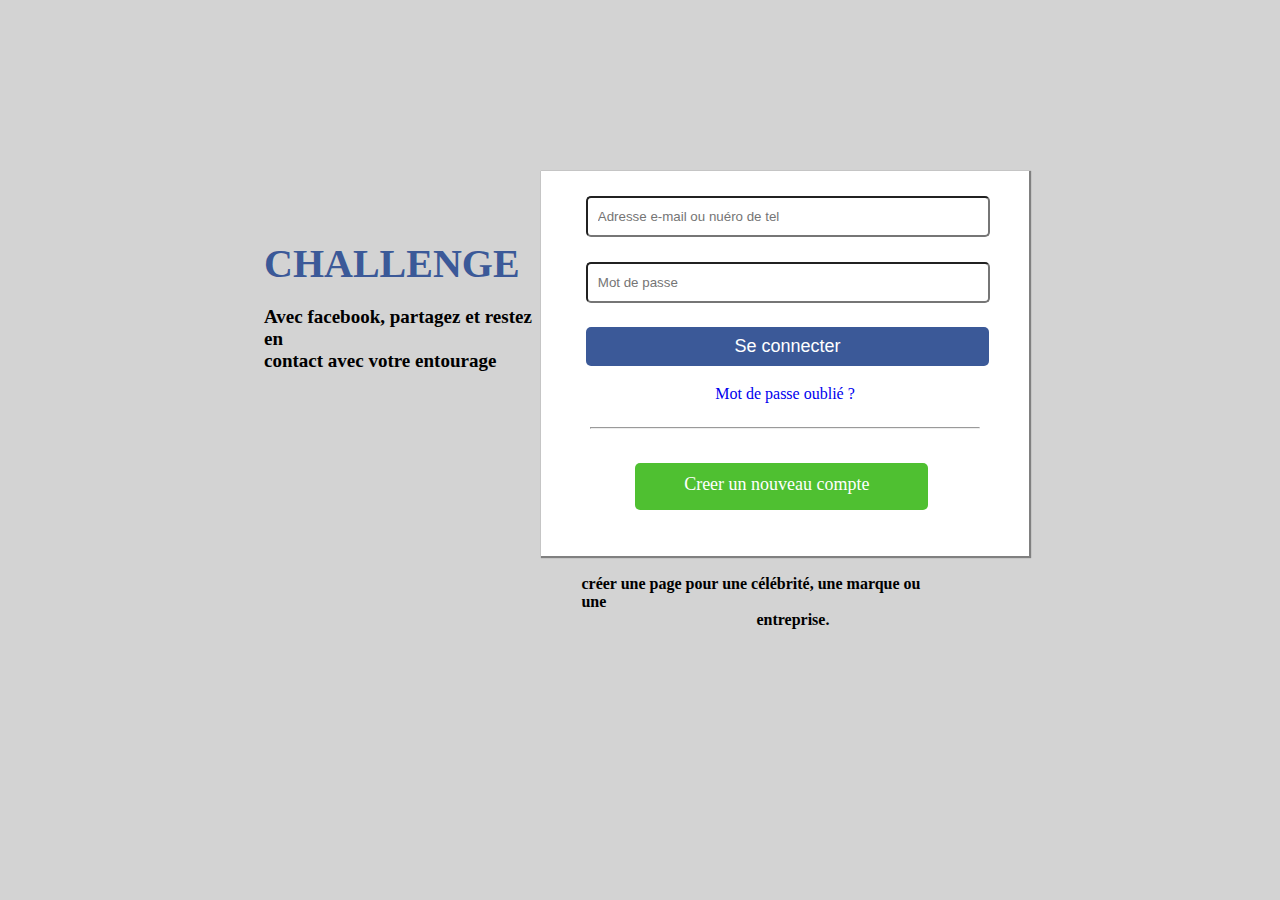
<file: index.html>
<!DOCTYPE html>
<html lang="en">
<head>
    <meta charset="UTF-8">
    <meta name="viewport" content="width=device-width, initial-scale=1.0">
    <link rel="stylesheet" href="style.css">
    <title>Document</title>
</head>
<body>
    <div class="all_container">
        <div class="left">
            <h1 class="logo">
                    CHALLENGE
            </h1>
            <p class="desc">
                Avec facebook, partagez et restez en <br> contact avec votre entourage
            </p>
        </div>
        <div class="right">
            <form>
                <input type="mail" name="email" class="email" placeholder="Adresse e-mail ou nuéro de tel"> <br>
                <input type="password" name="mp" class="mp" placeholder="Mot de passe"> <br>
                <button type="submit" class="send">Se connecter</button>
                <div class="link"><a href="#">Mot de passe oublié ?</a></div>
                <hr>
                <div class="new_account"><a href="sign.html">Creer un nouveau compte</a></div>
            </form>
            <p class="asset">
                créer une page pour une célébrité, une marque ou une<br> <span class="bott">entreprise.</span>
            </p>
        </div>
    </div>
</body>
</html>
</file>
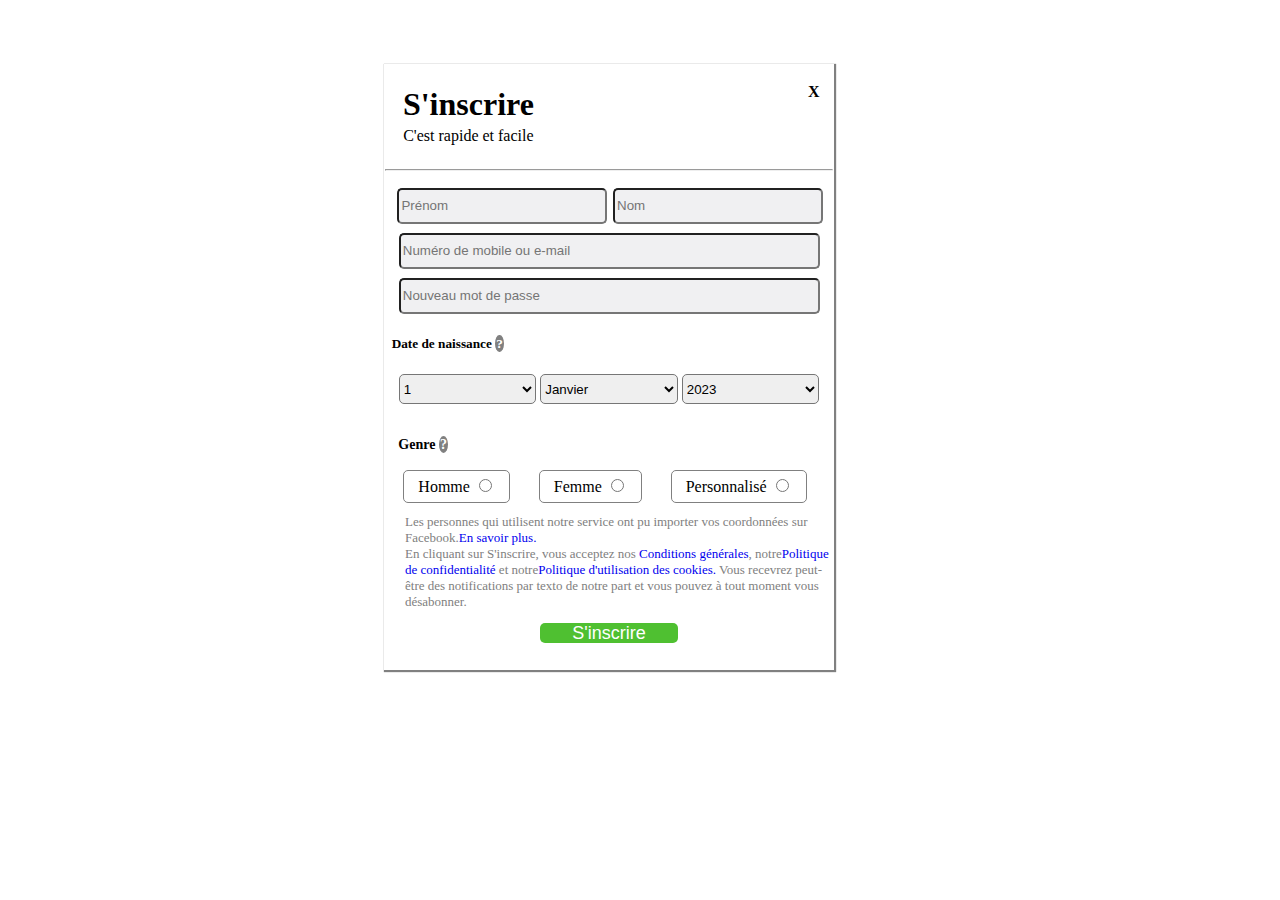
<file: sign.html>
<!DOCTYPE html>
<html lang="en">
<head>
    <meta charset="UTF-8">
    <meta name="viewport" content="width=device-width, initial-scale=1.0">
    <link rel="stylesheet" href="sign.css">
    <title>Document</title>
</head>
<body>
    <div class="section1">
        <div class="part_left">
            <h1>S'inscrire</h1>
            <p>C'est rapide et facile</p>
        </div>
        <div class="part_right">X</div>
    </div>
    <hr>
    <form>
        <input type="text" name="prenom" class="prenom" placeholder="Prénom">
        <input type="text" name="nom" class="nom" placeholder="Nom"> <br>
        <input type="text" name="phone" class="phone" placeholder="Numéro de mobile ou e-mail"> <br>
        <input type="passsword" name="mp" class="mp" placeholder="Nouveau mot de passe"> <br>
        <h5>Date de naissance <span class="quoi">?</span></h5>

        <select id="jour" name="jour">
            <option value="1">1</option>
            <option value="2">2</option>
            <option value="3">3</option>
            <option value="4">4</option>
            <option value="5">5</option>
            <option value="6">6</option>
            <option value="7">7</option>
            <option value="8">8</option>
            <option value="9">9</option>
            <option value="10">10</option>
            <option value="11">11</option>
            <option value="12">12</option>
            <option value="13">13</option>
            <option value="14">14</option>
            <option value="15">15</option>
            <option value="16">16</option>
            <option value="17">17</option>
            <option value="18">18</option>
            <option value="19">19</option>
            <option value="20">20</option>
            <option value="21">21</option>
            <option value="22">22</option>
            <option value="23">23</option>
            <option value="24">24</option>
            <option value="25">25</option>
            <option value="26">26</option>
            <option value="27">27</option>
            <option value="28">28</option>
            <option value="29">29</option>
            <option value="30">30</option>
            <option value="31">31</option>
        </select>
        
        <select id="mois" name="mois">
            <option value="janvier">Janvier</option>
            <option value="février">Février</option>
            <option value="mars">Mars</option>
            <option value="avril">Avril</option>
            <option value="mai">Mai</option>
            <option value="juin">Juin</option>
            <option value="juillet">Juillet</option>
            <option value="août">Août</option>
            <option value="septembre">Septembre</option>
            <option value="octobre">Octobre</option>
            <option value="novembre">Novembre</option>
            <option value="décembre">Décembre</option>
        </select>

        <select id="année" name="année">
            <option value="2023">2023</option>
            <option value="2022">2022</option>
            <option value="2021">2021</option>
            <option value="2020">2020</option>
            <option value="2019">2019</option>
            <option value="2018">2018</option>
            <option value="2017">2017</option>
            <option value="2016">2016</option>
            <option value="2015">2015</option>
            <option value="2014">2014</option>
            <option value="2013">2013</option>
            <option value="2012">2012</option>
            <option value="2011">2011</option>
            <option value="2010">2010</option>
            <option value="2009">2009</option>
            <option value="2008">2008</option>
            <option value="2007">2007</option>
            <option value="2006">2006</option>
            <option value="2005">2005</option>
            <option value="2004">2004</option>
            <option value="2003">2003</option>
            <option value="2002">2002</option>
            <option value="2001">2001</option>
            <option value="2000">2000</option>
            <option value="1999">1999</option>
            <option value="1998">1998</option>
            <option value="1997">1997</option>
            <option value="1996">1996</option>
            <option value="1995">1995</option>
            <option value="1994">1994</option>
            <option value="1993">1993</option>
            <option value="1992">1992</option>
            <option value="1991">1991</option>
            <option value="1990">1990</option>
            <option value="1989">1989</option>
            <option value="1988">1988</option>
            <option value="1987">1987</option>
            <option value="1986">1986</option>
            <option value="1985">1985</option>
            <option value="1984">1984</option>
            <option value="1983">1983</option>
            <option value="1982">1982</option>
            <option value="1981">1981</option>
            <option value="1980">1980</option>
            <option value="1979">1979</option>
            <option value="1978">1978</option>
            <option value="1977">1977</option>
            <option value="1976">1976</option>
            <option value="1975">1975</option>
            <option value="1974">1974</option>
            <option value="1973">1973</option>
            <option value="1972">1972</option>
            <option value="1971">1971</option>
            <option value="1970">1970</option>
            <option value="1969">1969</option>
            <option value="1968">1968</option>
            <option value="1967">1967</option>
            <option value="1966">1966</option>
            <option value="1965">1965</option>
            <option value="1964">1964</option>
            <option value="1963">1963</option>
            <option value="1962">1962</option>
            <option value="1961">1961</option>
            <option value="1960">1960</option>
            <option value="1959">1959</option>
            <option value="1958">1958</option>
            <option value="1957">1957</option>
            <option value="1956">1956</option>
            <option value="1955">1955</option>
            <option value="1954">1954</option>
            <option value="1953">1953</option>
            <option value="1952">1952</option>
            <option value="1951">1951</option>
            <option value="1950">1950</option>
            <option value="1949">1949</option>
            <option value="1948">1948</option>
            <option value="1947">1947</option>
            <option value="1946">1946</option>
            <option value="1945">1945</option>
            <option value="1944">1944</option>
            <option value="1943">1943</option>
            <option value="1942">1942</option>
            <option value="1941">1941</option>
            <option value="1940">1940</option>
            <option value="1939">1939</option>
            <option value="1938">1938</option>
            <option value="1937">1937</option>
            <option value="1936">1936</option>
            <option value="1935">1935</option>
            <option value="1934">1934</option>
            <option value="1933">1933</option>
            <option value="1932">1932</option>
            <option value="1931">1931</option>
            <option value="1930">1930</option>
            <option value="1929">1929</option>
            <option value="1928">1928</option>
            <option value="1927">1927</option>
            <option value="1926">1926</option>
            <option value="1925">1925</option>
            <option value="1924">1924</option>
            <option value="1923">1923</option>
            <option value="1922">1922</option>
            <option value="1921">1921</option>
            <option value="1920">1920</option>
            <option value="1919">1919</option>
            <option value="1918">1918</option>
            <option value="1917">1917</option>
            <option value="1916">1916</option>
            <option value="1915">1915</option>
            <option value="1914">1914</option>
            <option value="1913">1913</option>
            <option value="1912">1912</option>
            <option value="1911">1911</option>
            <option value="1910">1910</option>
            <option value="1909">1909</option>
            <option value="1908">1908</option>
            <option value="1907">1907</option>
            <option value="1906">1906</option>
            <option value="1905">1905</option>
        </select>

        
        <h6>Genre <span class="quoi">?</span></h6>

        <div class="all_label">

        <div class="hom">

        <label for="homme">
            Homme
            <input type="radio" name="genre" value="homme" id="homme">
            
        </label>
    </div>

        <div class="fem">
        <label for="femme">
            Femme
            <input type="radio" name="genre" value="femme" id="femme">
            
        </label>
    </div>

    <div class="none">
        <label for="neutre" >
            Personnalisé
            <input type="radio" name="genre" value="personnalisé" id="neutre">
            
        </label>
    </div>

    </div>
        <p class="text">
            Les personnes qui utilisent notre service ont pu importer vos coordonnées sur Facebook.<a href="#">En savoir plus.</a> <br>

            En cliquant sur S'inscrire, vous acceptez nos <a href="#">Conditions générales</a>, notre<a href="#">Politique de confidentialité</a> 
            et notre<a href="#">Politique d'utilisation des cookies.</a> Vous recevrez peut-être des notifications par texto de 
            notre part et vous pouvez à tout moment vous désabonner.
        </p>
        <button type="submit" class="send">S'inscrire</button>
    </form>
</body>
</html>
</file>
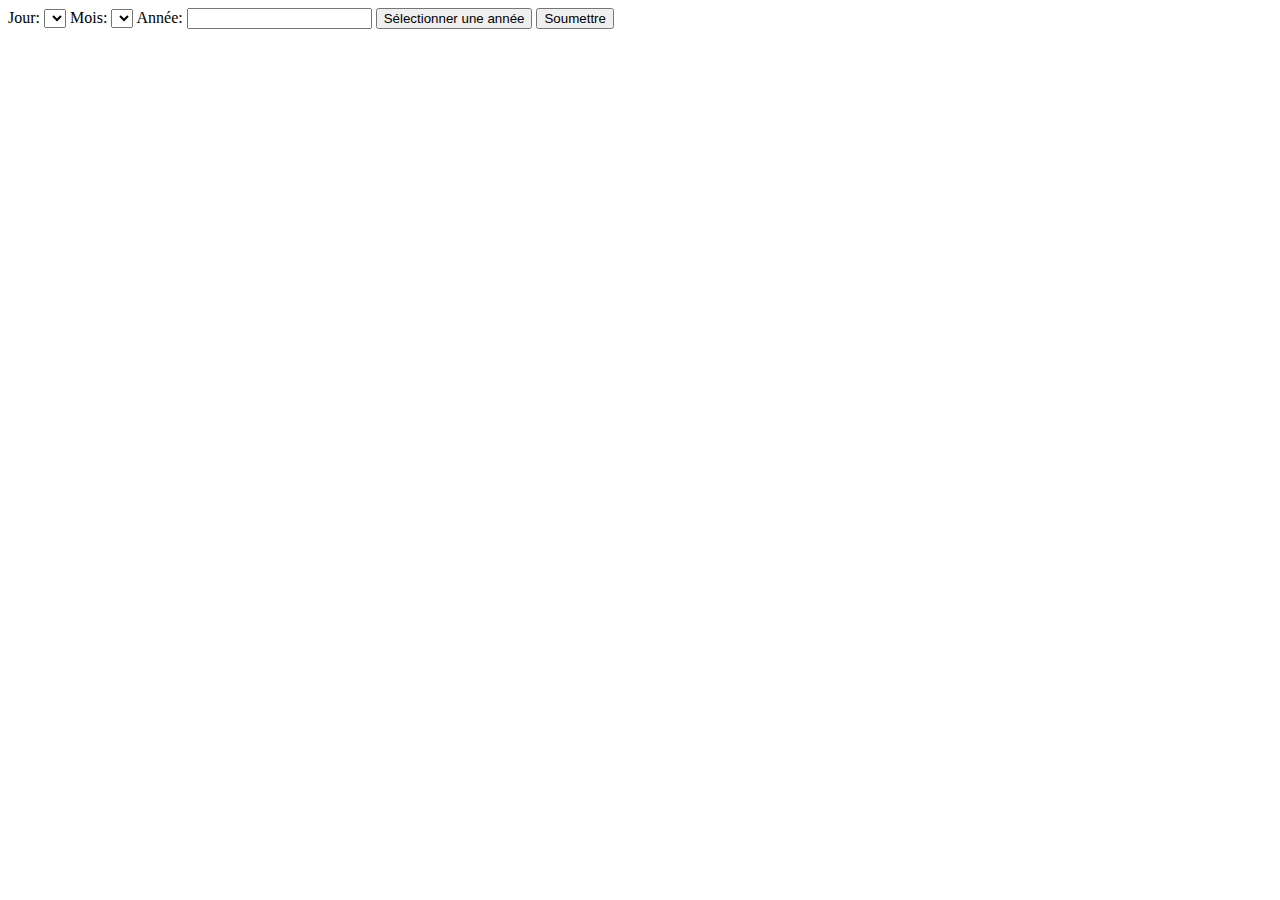
<file: test.html>
<!DOCTYPE html>
<html>
<head>
    <title>Formulaire Date de Naissance</title>
</head>
<body>
    <form>
        <label for="jour">Jour:</label>
        <select id="jour" name="jour">
            <!-- Options pour les jours (comme précédemment) -->
        </select>

        <label for="mois">Mois:</label>
        <select id="mois" name="mois">
            <!-- Options pour les mois (comme précédemment) -->
        </select>

        <label for="année">Année:</label>
        <input type="text" id="année" name="année">
        <button type="button" id="année-dropdown">Sélectionner une année</button>

        <div id="année-liste" style="display: none;">
            <!-- Liste déroulante des années (générée en JavaScript) -->
        </div>

        <input type="submit" value="Soumettre">
    </form>

    <script>
        const annéeInput = document.getElementById('année');
        const annéeDropdownButton = document.getElementById('année-dropdown');
        const annéeListe = document.getElementById('année-liste');

        // Créer une liste déroulante des années
        function créerListeAnnées() {
            const annéeActuelle = new Date().getFullYear();
            annéeListe.innerHTML = '';

            for (let année = annéeActuelle; année >= 1900; année--) {
                const option = document.createElement('div');
                option.textContent = année;
                option.addEventListener('click', () => {
                    annéeInput.value = année;
                    annéeListe.style.display = 'none';
                });
                annéeListe.appendChild(option);
            }
        }

        // Afficher/masquer la liste déroulante des années
        annéeDropdownButton.addEventListener('click', () => {
            if (annéeListe.style.display === 'none' || annéeListe.style.display === '') {
                annéeListe.style.display = 'block';
                créerListeAnnées();
            } else {
                annéeListe.style.display = 'none';
            }
        });

        // Mettre à jour la liste des années lorsque l'année est modifiée dans le champ de texte
        annéeInput.addEventListener('input', créerListeAnnées);
    </script>
</body>
</html>
</file>
<file: style.css>
body{
    width: 80%;
    background-color: #d3d3d3;
    
}

.all_container{
    display: flex;
    justify-content: space-between;
}

.left{
    margin-top: 20%;
    margin-left: 25%;
}

.logo{
    color: #3b5998;
    font-size:40px;
}

.desc{
    font-weight: bold;
    font-size: 19px;
    margin-top: -7px;
}

.right{
    margin-right: 10%;
}

form{
    border: 1px solid transparent;
    box-shadow: 1px 1px 1px 1px gray;
    width: 125%;
    margin-bottom: 5%;
    padding-bottom: 45px;
    margin-top: 42%;
    background-color: white;
}

input{
    width: 80%;
    height: 35px;
    margin-left: 9%;
    margin-top: 5%;
    border-radius: 5px;
    padding-left: 2%;

}

.send{
    color: white;
    background-color: #3b5998;
    text-align: center;
    font-size: 18px;
    width: 83%;
    height: 39px;
    border-radius: 5px;
    margin-left:9% ;
    margin-top: 5%;
    text-decoration: none;
    border: none;
}

.link{
    text-align: center;
    margin-top: 4%;
    text-decoration: none;
    
}

.link a{
    text-decoration: none;
}

hr{
    margin-top: 5%;
    width: 80%;
}

.new_account{
    border: 1px solid transparent;
    width: 50%;
    
    background-color: #4fc031;
    height: 35px;
    padding-top: 1.9%;;
    padding-left: 10%;
    margin-left: 19%;
    margin-top: 7%;
    border-radius: 5px;
}

.new_account a {
    color: white;
    text-decoration: none;
    font-size: 18px;
}

.asset{
    font-weight: bold;
    font-size: 16px;
    padding-left: 40px;
}
.bott{
    margin-left: 175px;
}
</file>
<file: sign.css>
body{
    width: 35%;
    text-align: center;
    border: 1px solid transparent;
    margin-left: 30%;
    margin-top: 5%;
    padding-bottom: 2%;
    box-shadow: 1px 1px 1px 1px gray;
    
}

.section1{
    display: flex;
    justify-content: space-between;
}

.part_left{
    margin-left: 4%;
}

.part_left p{
    margin-top: -18px;
}
.part_right{
    margin-top: 4%;
    font-weight: bold;
    margin-right: 3%;
}

.prenom, .nom{
    width: 45%;
    margin-left: 2px;
    height: 30px;
    border-radius: 5px;
    margin-top: 2%;
    background-color: #f0f0f2;
}

.phone, .mp{
    width: 92.3%;
    height: 30px;
    border-radius: 5px;
    margin-left: 1px;
    margin-top: 2%;
    background-color: #f0f0f2;
}

h5{
    margin-left: -72%;
}

h6{
    margin-left: -83%;
    font-size: 14px;
}

select{
    width: 30.7%;
    border-radius: 5px;
    height: 30px;
    
}

.all_label{
    display: flex;
    justify-content: space-between;
    width: 90%;
    padding-left: 4.1%;
    margin-top: -2%;
    
}
label{
    border: 1px solid gray;
    padding: 7px 14px 7px 14px;
    border-radius: 5px;
}

.quoi{
    width: 1.5%;
    height: 1.5%;
    border: 1px solid transparent;
    color: white;
    background-color:gray;
    border-radius: 50%;
}

.text{
    text-align: left;
    font-size: 13px;
    color:gray;
    margin-top: 4%;
    padding-left: 20px;
}

.text a{
    text-decoration: none;
}

.send{
    padding: 0 32px 0 32px;
    background-color: #4fc031;
    height: 20px;
    border: none;
    color: white;
    font-size: 18px;
    border-radius: 5px;
    
}
</file>
